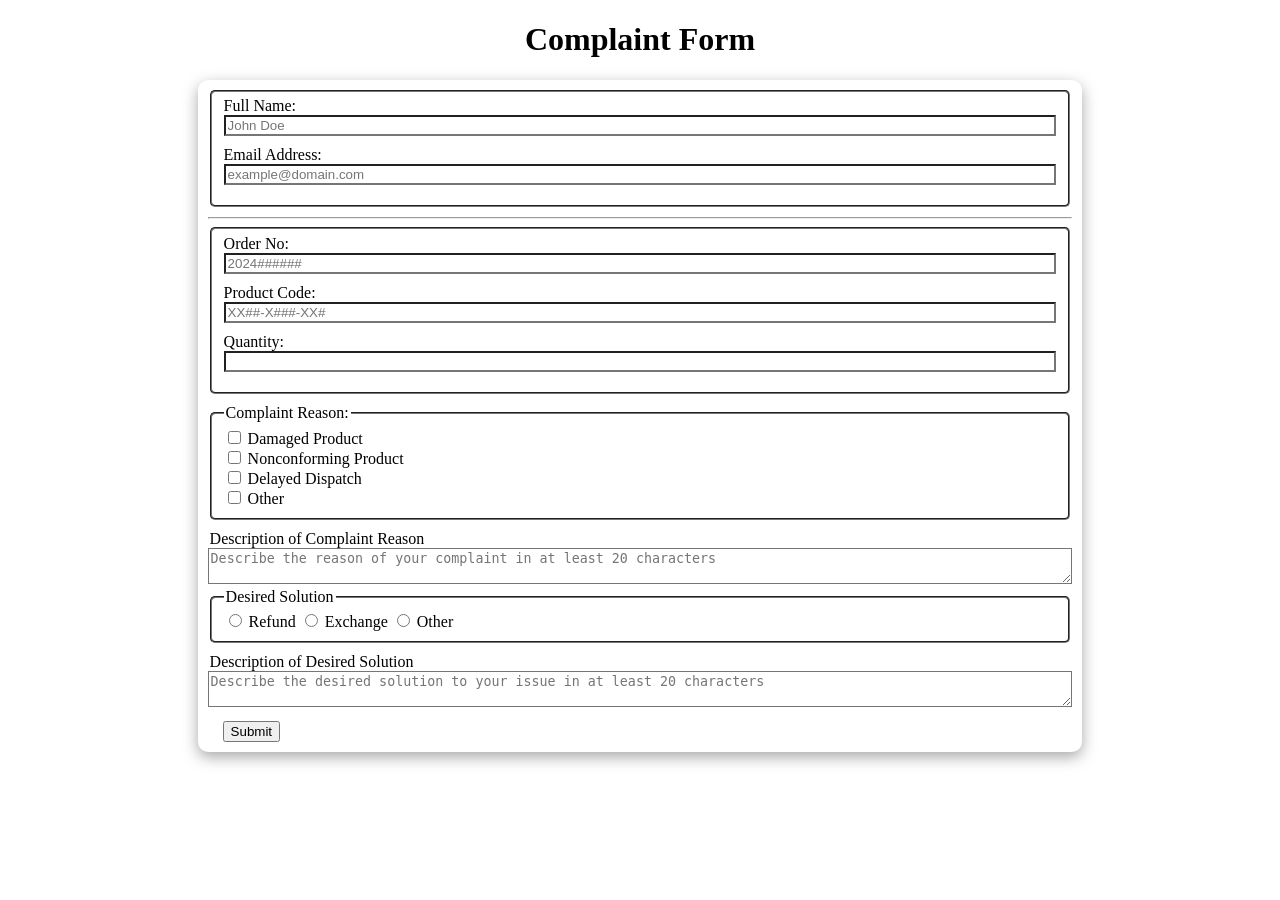
<file: Build a Customer Complaint Form/index.html>
<!DOCTYPE html>
<html lang="en">

<head>
    <title>Customer Complaint Form</title>
    <meta charset="utf-8">
    <meta name="viewport" content="width=device-width, initial-scale=1.0">
    <link rel="stylesheet" href="styles.css">
</head>

<body>
    <h1>Complaint Form</h1>
    <form id="form">
        <fieldset id="personal-info">
            <div>
                <label for="full-name">Full Name:</label>
                <input type="text" id="full-name" name="full-name" placeholder="John Doe">
            </div>

            <div>
                <label for="email">Email Address:</label>
                <input type="email" id="email" name="email" placeholder="example@domain.com">
            </div>
        </fieldset>
        <hr>
        <fieldset id="product-info">
            <div>
                <label for="order-no">Order No:</label>
                <input type="text" id="order-no" name="order-no" placeholder="2024######">
            </div>
            <div>
                <label for="product-code">Product Code:</label>
                <input type="text" id="product-code" name="product-code" placeholder="XX##-X###-XX#">
            </div>
            <div>
                <label for="quantity">Quantity:</label>
                <input type="number" id="quantity" name="quantity" min="1">
            </div>
        </fieldset>

        <fieldset id="complaints-group">
            <legend>Complaint Reason:</legend>
            <div>
                <input type="checkbox" id="damaged-product" name="complaint" value="damaged-product">
                <label for="damaged-product">Damaged Product</label>
            </div>

            <div>
                <input type="checkbox" id="nonconforming-product" name="complaint" value="nonconforming-product">
                <label for="nonconforming-product">Nonconforming Product</label>
            </div>

            <div>
                <input type="checkbox" id="delayed-dispatch" name="complaint" value="delayed-dispatch">
                <label for="delayed-dispatch">Delayed Dispatch</label>
            </div>

            <div>
                <input type="checkbox" id="other-complaint" name="complaint" value="other">
                <label for="other-complaint">Other</label>
            </div>
        </fieldset>

        <div id="complaint-description-container">
            <legend>Description of Complaint Reason</legend>
            <textarea placeholder="Describe the reason of your complaint in at least 20 characters"
                name="complaint-textarea" id="complaint-description"></textarea>
        </div>

        <fieldset id="solutions-group">
            <legend>Desired Solution</legend>
            <input type="radio" name="solutions" id="refund" value="refund">
            <label for="refund">Refund</label>

            <input type="radio" name="solutions" id="exchange" value="exchange">
            <label for="exchange">Exchange</label>

            <input type="radio" name="solutions" id="other-solution" value="other">
            <label for="other-solution">Other</label>
        </fieldset>

        <div id="solution-description-container">
            <legend>Description of Desired Solution</legend>
            <textarea placeholder="Describe the desired solution to your issue in at least 20 characters"
                name="solution-textarea" id="solution-description"></textarea>
        </div>
        <div id="btn-container">
            <button type="submit" id="submit-btn">Submit</button>
            <span id="message-box"></span>
        </div>

    </form>

    <script src="script.js"></script>
</body>

</html>
</file>
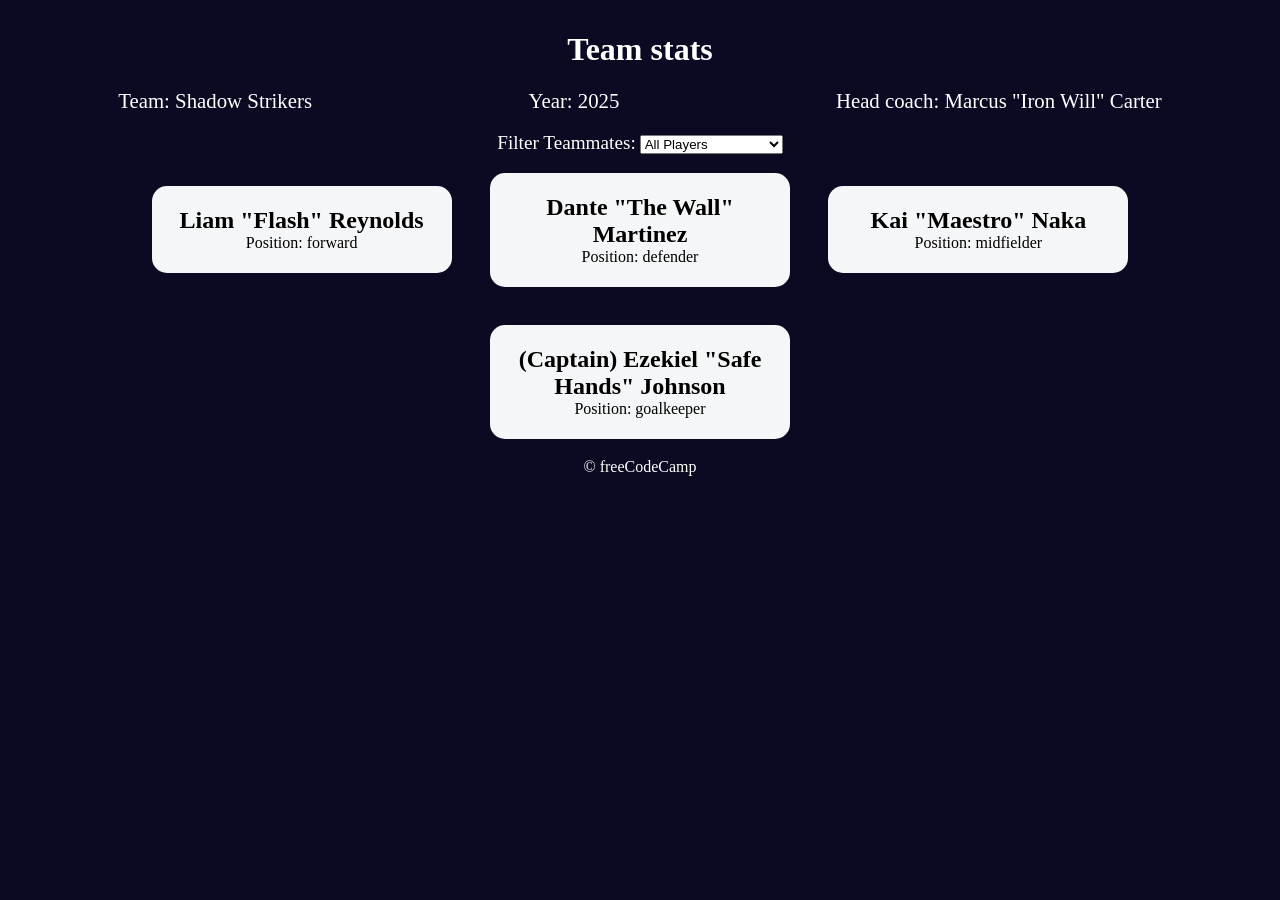
<file: Football Team Cards/Football-Team-Cards.html>
<!DOCTYPE html>
<html lang="en">
  <head>
    <meta charset="UTF-8" />
    <meta http-equiv="X-UA-Compatible" content="IE=edge" />
    <meta name="viewport" content="width=device-width, initial-scale=1.0" />
    <title>
      Build a Set of Football Team Cards
    </title>
    <link rel="stylesheet" href="Football-Team-Cards.css" />
  </head>
  <body>
    <h1 class="title">Team stats</h1>
    <main>
      <div class="team-stats">
        <p>Team: <span id="team"></span></p>
        <p>Year: <span id="year"></span></p>
        <p>Head coach: <span id="head-coach"></span></p>
      </div>
      <label class="options-label" for="players">Filter Teammates:</label>
      <select name="players" id="players">
        <option value="all">All Players</option>
        <option value="forward">Position Forward</option>
        <option value="midfielder">Position Midfielder</option>
        <option value="defender">Position Defender</option>
        <option value="goalkeeper">Position Goalkeeper</option>
      </select>
      <div class="cards" id="player-cards"></div>
    </main>
    <footer>&copy; freeCodeCamp</footer>
    <script src="Football-Team-Cards.js"></script>
  </body>
</html>
</file>
<file: Build a Customer Complaint Form/styles.css>
* {
  box-sizing: border-box;
}

h1 {
  text-align: center;
}

#form {
  max-width: 70%;
  margin: auto;
  border-radius: 10px;
  box-shadow: rgba(0, 0, 0, 0.35) 0px 5px 15px;
  padding: 10px;
}

input {
  border-color: rgb(118, 118, 118);
}

#personal-info input, #product-info input {
  width: 100%;
  margin-bottom: 10px;
}


fieldset {
  margin-bottom: 10px;
  border-radius: 5px;
  border-color: rgb(118, 118, 118);
}

textarea {
  width: 100%;
  border-color: rgb(118, 118, 118);
}

#btn-container {
  display: flex;
  justify-content: space-between;
  align-items: center;
}

#submit-btn, #clear-btn {
  margin: 10px 15px 0;
}
</file>
<file: Football Team Cards/Football-Team-Cards.css>
*,
*::before,
*::after {
  box-sizing: border-box;
  margin: 0;
  padding: 0;
}

:root {
  --dark-grey: #0a0a23;
  --light-grey: #f5f6f7;
  --white: #ffffff;
  --black: #000;
}

body {
  background-color: var(--dark-grey);
  text-align: center;
  padding: 10px;
}

.title,
.options-label,
.team-stats,
footer {
  color: var(--white);
}

.title {
  margin: 1.3rem 0;
}

.team-stats {
  display: flex;
  justify-content: space-around;
  flex-wrap: wrap;
  font-size: 1.3rem;
  margin: 1.2rem 0;
}

.options-label {
  font-size: 1.2rem;
}

.cards {
  display: flex;
  flex-wrap: wrap;
  justify-content: center;
  align-items: center;
}

.player-card {
  background-color: var(--light-grey);
  padding: 1.3rem;
  margin: 1.2rem;
  width: 300px;
  border-radius: 15px;
}

@media (max-width: 768px) {
  .team-stats {
    flex-direction: column;
  }
}
</file>
